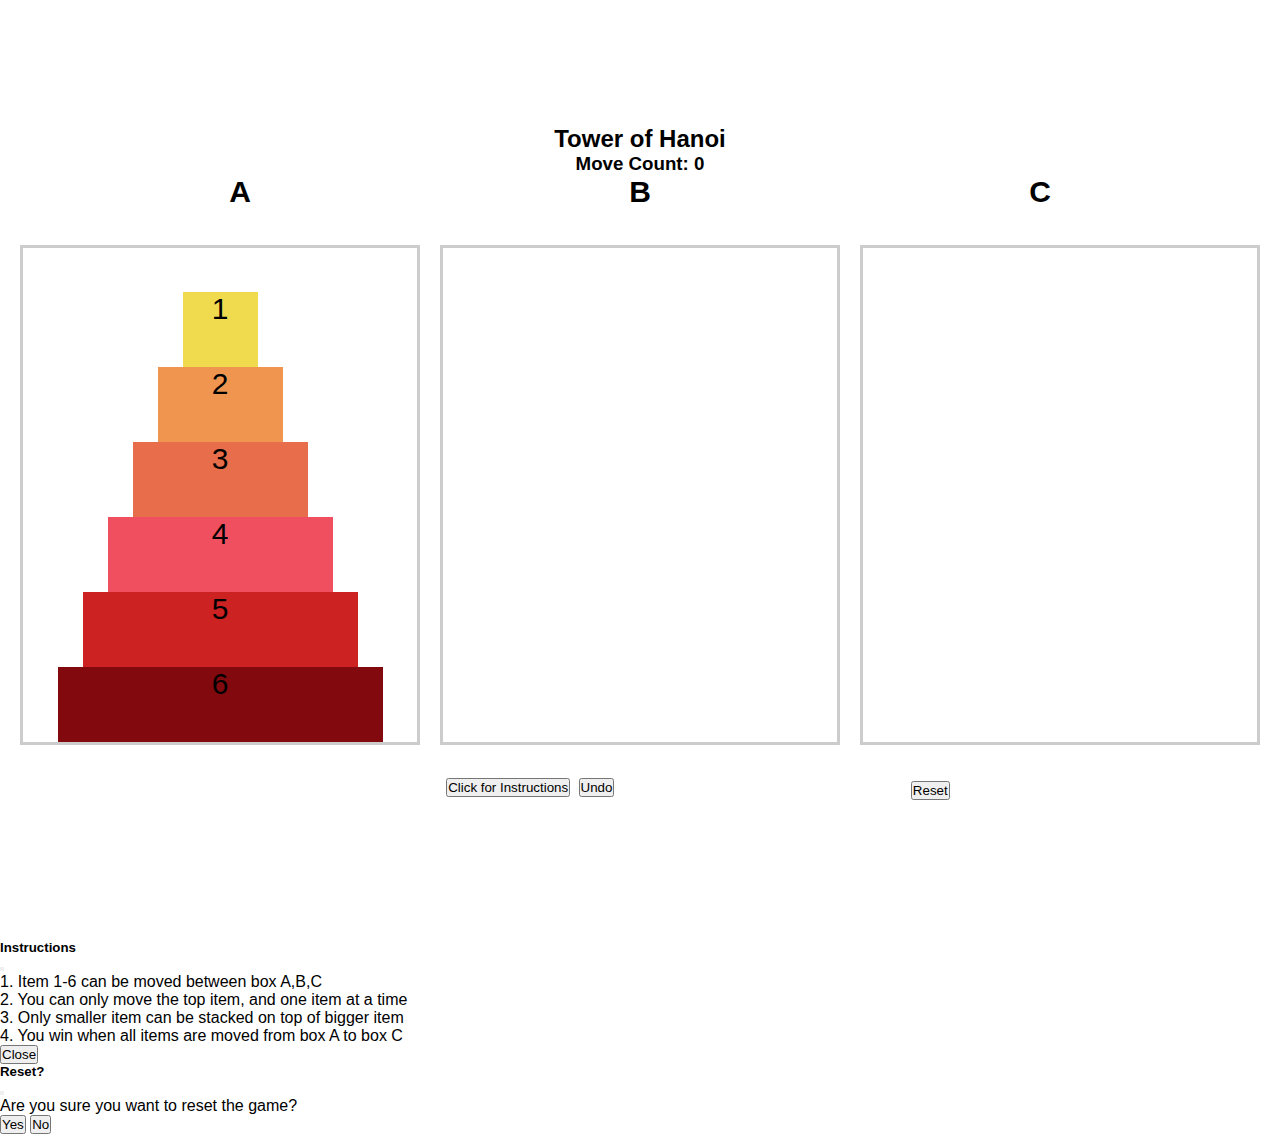
<file: index.html>
<!DOCTYPE html>
<html lang="en">

<head>
    <meta charset="UTF-8">
    <meta name="viewport" content="width=device-width, initial-scale=1.0">
    <title>Tower of Hanoi</title>
    <link rel="stylesheet" href="styles.css">
    <link href="https://cdn.jsdelivr.net/npm/bootstrap@5.2.0-beta1/dist/css/bootstrap.min.css" rel="stylesheet" integrity="sha384-0evHe/X+R7YkIZDRvuzKMRqM+OrBnVFBL6DOitfPri4tjfHxaWutUpFmBp4vmVor" crossorigin="anonymous">
    
</head>

<body>
    
    <div class="container">
        <div class="row"><h2>Tower of Hanoi</h2></div>
        <h3 class="noti">Move Count: 0</h3>
        
        <div class="labels">
            <span class="label">A</span>
            <span class="label">B</span>
            <span class="label">C</span>
        </div>
        <div class="drop-targets">
            <div class="box" id="b1">
                <div class="item" id="i1" draggable="true" >1</div>
                <div class="item" id="i2" draggable="false" >2</div>
                <div class="item" id="i3" draggable="false" >3</div>
                <div class="item" id="i4" draggable="false" >4</div>
                <div class="item" id="i5" draggable="false" >5</div>
                <div class="item" id="i6" draggable="false" >6</div>
            </div>
            <div class="box" id="b2"></div>
            <div class="box" id="b3"></div>
        </div>
        <div class="button_layout">
            <div class="label">
            <button type="button" class="btn btn-primary btn-lg" data-bs-toggle="modal" data-bs-target="#exampleModal">
                Click for Instructions
            </button>
            <button type="button" class="btn btn-info btn-lg" id="undoBtn">Undo</button>
            </div>
            <button type="button" class="btn btn-dark btn-lg" data-bs-toggle="modal" data-bs-target="#resetQuery">Reset</button>
        </div>
        
        

    </div>
    <!-- Modal -->
    <div class="modal fade" id="exampleModal" tabindex="-1" aria-labelledby="exampleModalLabel" aria-hidden="true">
        <div class="modal-dialog">
        <div class="modal-content">
            <div class="modal-header">
            <h5 class="modal-title" id="exampleModalLabel">Instructions</h5>
            <button type="button" class="btn-close" data-bs-dismiss="modal" aria-label="Close"></button>
            </div>
            <div class="modal-body">
            1. Item 1-6 can be moved between box A,B,C<br>
            2. You can only move the top item, and one item at a time<br>
            3. Only smaller item can be stacked on top of bigger item<br>
            4. You win when all items are moved from box A to box C
            
            </div>
            <div class="modal-footer">
            <button type="button" class="btn btn-info" data-bs-dismiss="modal">Close</button>
            </div>
        </div>
        </div>
    </div>

    <div class="modal fade" id="resetQuery" tabindex="-1" aria-labelledby="exampleModalLabel" aria-hidden="true">
        <div class="modal-dialog">
        <div class="modal-content">
            <div class="modal-header">
            <h5 class="modal-title" id="exampleModalLabel">Reset?</h5>
            <button type="button" class="btn-close" data-bs-dismiss="modal" aria-label="Close"></button>
            </div>
            <div class="modal-body">
            Are you sure you want to reset the game?
            
            </div>
            <div class="modal-footer">
            <button type="button" class="btn btn-secondary" data-bs-dismiss="modal" id="resetBtn">Yes</button>
            <button type="button" class="btn btn-primary" data-bs-dismiss="modal">No</button>
            </div>
        </div>
        </div>
    </div>

    <script src="https://cdn.jsdelivr.net/npm/bootstrap@5.2.0-beta1/dist/js/bootstrap.bundle.min.js" integrity="sha384-pprn3073KE6tl6bjs2QrFaJGz5/SUsLqktiwsUTF55Jfv3qYSDhgCecCxMW52nD2" crossorigin="anonymous"></script>
    <script src="app.js"></script>
</body>

</html>
</file>
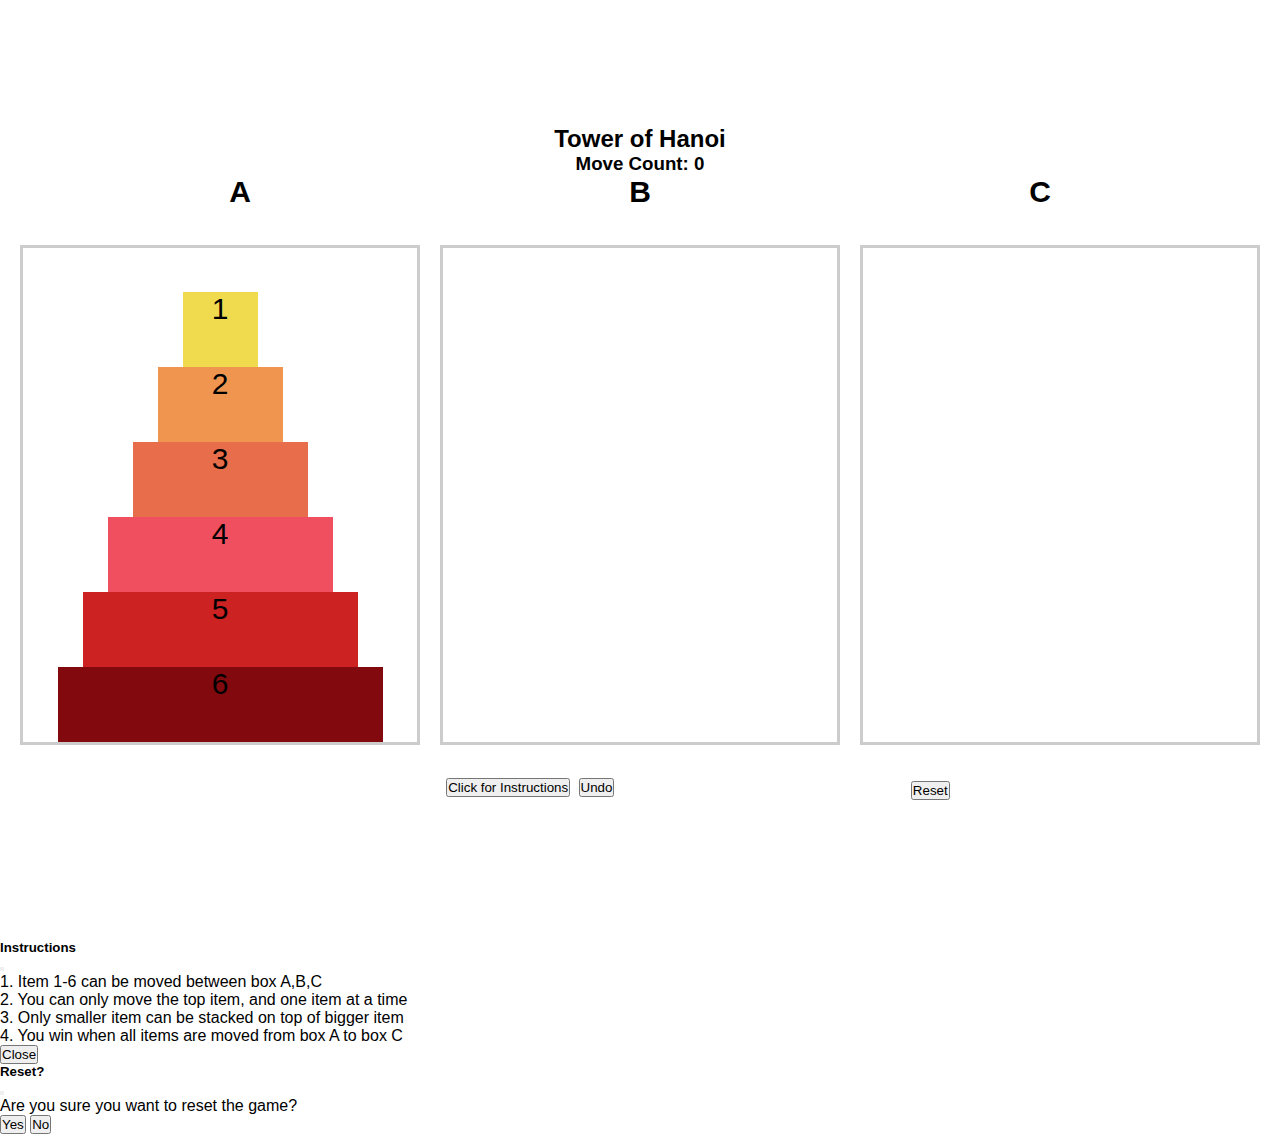
<file: index_bootstrap.html>
<!DOCTYPE html>
<html lang="en">

<head>
    <meta charset="UTF-8">
    <meta name="viewport" content="width=device-width, initial-scale=1.0">
    <title>Tower of Hanoi</title>
    <link rel="stylesheet" href="styles.css">
    <link href="https://cdn.jsdelivr.net/npm/bootstrap@5.2.0-beta1/dist/css/bootstrap.min.css" rel="stylesheet" integrity="sha384-0evHe/X+R7YkIZDRvuzKMRqM+OrBnVFBL6DOitfPri4tjfHxaWutUpFmBp4vmVor" crossorigin="anonymous">
    
</head>

<body>
    
    <div class="container">
        <div class="row"><h2>Tower of Hanoi</h2></div>
        <h3 class="noti">Move Count: 0</h3>
        
        <div class="labels">
            <span class="label">A</span>
            <span class="label">B</span>
            <span class="label">C</span>
        </div>
        <div class="drop-targets">
            <div class="box" id="b1">
                <div class="item" id="i1" draggable="true" >1</div>
                <div class="item" id="i2" draggable="false" >2</div>
                <div class="item" id="i3" draggable="false" >3</div>
                <div class="item" id="i4" draggable="false" >4</div>
                <div class="item" id="i5" draggable="false" >5</div>
                <div class="item" id="i6" draggable="false" >6</div>
            </div>
            <div class="box" id="b2"></div>
            <div class="box" id="b3"></div>
        </div>
        <div class="button_layout">
            <div class="label">
            <button type="button" class="btn btn-primary btn-lg" data-bs-toggle="modal" data-bs-target="#exampleModal">
                Click for Instructions
            </button>
            <button type="button" class="btn btn-info btn-lg" id="undoBtn">Undo</button>
            </div>
            <button type="button" class="btn btn-dark btn-lg" data-bs-toggle="modal" data-bs-target="#resetQuery">Reset</button>
        </div>
        
        

    </div>
    <!-- Modal -->
    <div class="modal fade" id="exampleModal" tabindex="-1" aria-labelledby="exampleModalLabel" aria-hidden="true">
        <div class="modal-dialog">
        <div class="modal-content">
            <div class="modal-header">
            <h5 class="modal-title" id="exampleModalLabel">Instructions</h5>
            <button type="button" class="btn-close" data-bs-dismiss="modal" aria-label="Close"></button>
            </div>
            <div class="modal-body">
            1. Item 1-6 can be moved between box A,B,C<br>
            2. You can only move the top item, and one item at a time<br>
            3. Only smaller item can be stacked on top of bigger item<br>
            4. You win when all items are moved from box A to box C
            
            </div>
            <div class="modal-footer">
            <button type="button" class="btn btn-info" data-bs-dismiss="modal">Close</button>
            </div>
        </div>
        </div>
    </div>

    <div class="modal fade" id="resetQuery" tabindex="-1" aria-labelledby="exampleModalLabel" aria-hidden="true">
        <div class="modal-dialog">
        <div class="modal-content">
            <div class="modal-header">
            <h5 class="modal-title" id="exampleModalLabel">Reset?</h5>
            <button type="button" class="btn-close" data-bs-dismiss="modal" aria-label="Close"></button>
            </div>
            <div class="modal-body">
            Are you sure you want to reset the game?
            
            </div>
            <div class="modal-footer">
            <button type="button" class="btn btn-secondary" data-bs-dismiss="modal" id="resetBtn">Yes</button>
            <button type="button" class="btn btn-primary" data-bs-dismiss="modal">No</button>
            </div>
        </div>
        </div>
    </div>

    <script src="https://cdn.jsdelivr.net/npm/bootstrap@5.2.0-beta1/dist/js/bootstrap.bundle.min.js" integrity="sha384-pprn3073KE6tl6bjs2QrFaJGz5/SUsLqktiwsUTF55Jfv3qYSDhgCecCxMW52nD2" crossorigin="anonymous"></script>
    <script src="app.js"></script>
</body>

</html>
</file>
<file: styles.css>
* {
    margin: 0;
    padding: 0;
    box-sizing: border-box;
}

body {
    font-family: -apple-system, BlinkMacSystemFont, 'Segoe UI', Roboto, Oxygen, Ubuntu, Cantarell, 'Open Sans', 'Helvetica Neue', sans-serif;
    font-size: 16px;
    background-color: #fff;
    
}

h1 {
    font-family: cursive;
    color: #323330;
}

.container {
    height: 100vh;
    display: flex;
    flex-direction: column;
    justify-content: center;
    align-items: center;
    margin: 20px;

}

.drop-targets {
    display: flex;
    flex-direction: row;
    justify-content: center;
    align-items: center;

    margin: 10px;
}

.box {
    height: 500px;
    width: 400px;
    border: solid 3px #ccc;
    margin: 10px;
    position: relative;
    
    /* align items in the box */
    display: flex;
    flex-direction: column;
    align-items: center;
    justify-content: flex-end;

}
.labels{
    display: flex;
    flex-direction: row;
    justify-content: center;
    align-items: center;  
}

.label {
    height: 50px;
    width: 400px;
    font-size:30px;
    text-align: center;
    font-weight: bold;
}

.drag-over {
    border: dashed 3px red;
}

.item{
    font-size:30px;
    text-align: center;
    
}
#i1 {
    height: 75px;
    width: 75px;
    background-color: #F0DB4F;
    
    
}
#i2 {
    height: 75px;
    width: 125px;
    background-color: #f0954f;
}
#i3 {
    height: 75px;
    width: 175px;
    background-color: #e86d4a;
}
#i4 {
    height: 75px;
    width: 225px;
    background-color: #f04f5f;
}
#i5 {
    height: 75px;
    width: 275px;
    background-color: #cc2222;
}
#i6 {
    height: 75px;
    width: 325px;
    background-color: #820a0e;
}

.instructions {
    display: block;
    width: 500px;
    text-align: left;
    color: blue;
}
.hide {
    display: none;
}

.button_layout{
    height: 50px;
    width: 800px;
    display: flex;
    flex-direction: row;
    justify-content: space-around;
    align-items: center;
}
</file>
